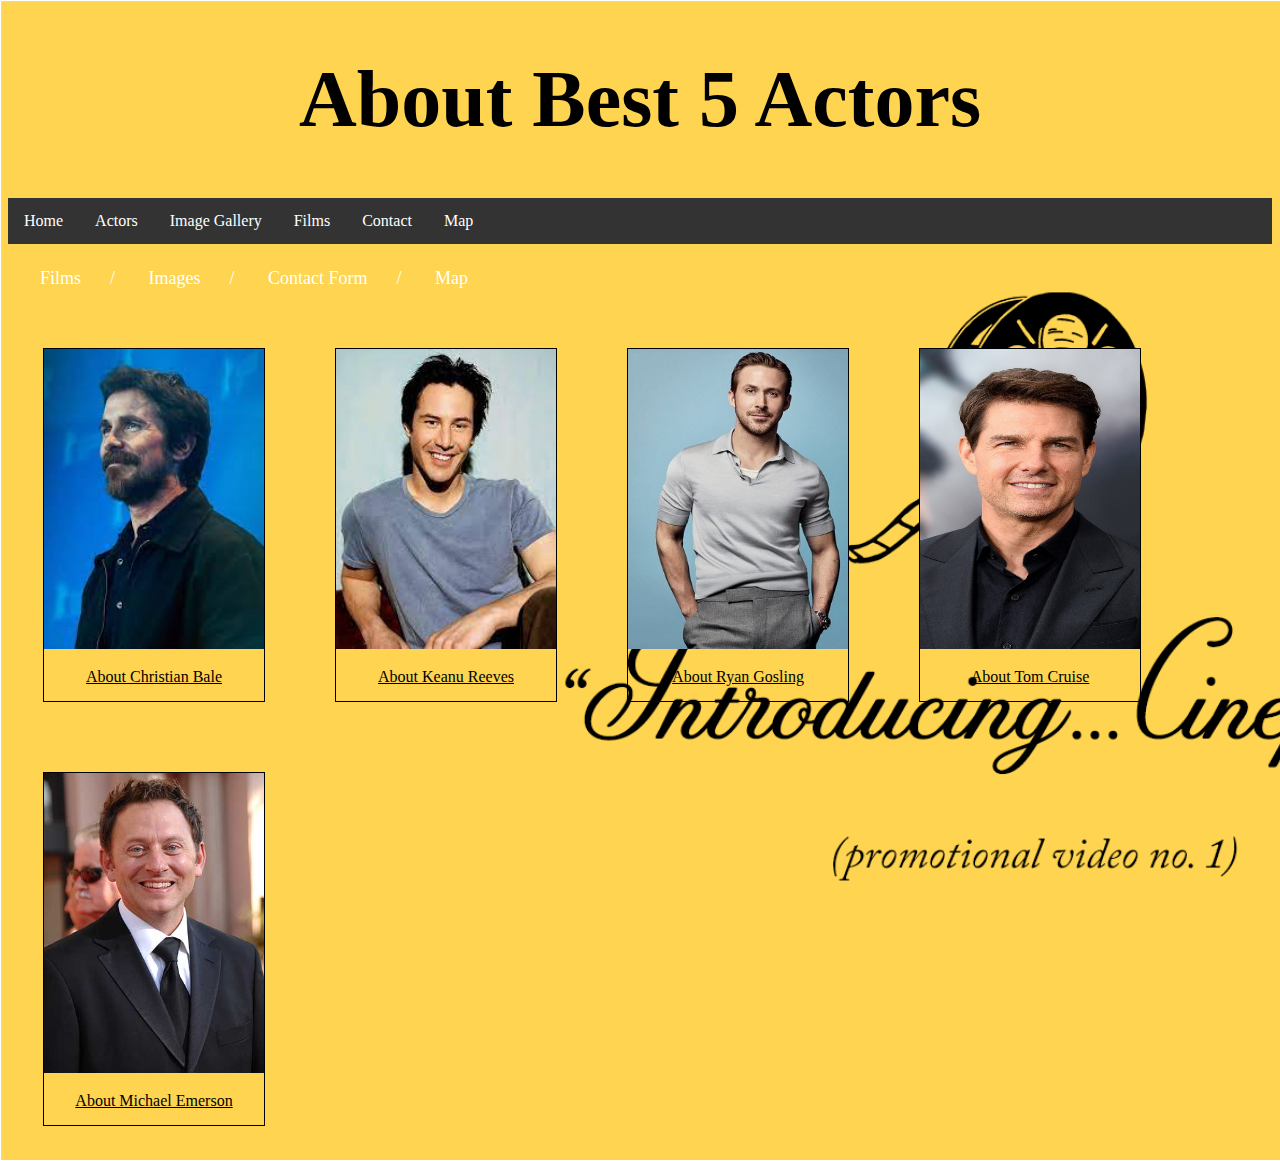
<file: index.html>
<!DOCTYPE html>
<html lang="en">
  <head>
    <style>
      a {
        color: black;
      }
    </style>
    <link href="index.css" rel="stylesheet" type="text/css" />
    <link href="menu.css" rel="stylesheet" type="text/css" />
    <meta charset="UTF-8" />
    <meta http-equiv="X-UA-Compatible" content="IE=edge" />
    <meta name="viewport" content="width=device-width, initial-scale=1.0" />
    <title>About Best 5 Actors</title>
  </head>
  <body style="background-image: url(/images/background4.jpg)">
    <h1 class="headin">About Best 5 Actors</h1>
    <ul>
      <li><a href="index.html">Home</a></li>
      <li class="dropdown">
        <a href="javascript:void(0)" class="dropbtn">Actors</a>
        <div class="dropdown-content">
          <a href="Christian-Bale.html">Christian Bale</a>
          <a href="Keanu-Reeves.html">Keanu Reeves</a>
          <a href="Ryan-Gosling.html">Ryan Gosling</a>
          <a href="Tom-Cruise.html">Tom Cruise</a>
          <a href="Michael-Emerson.html">Michael Emerson</a>
        </div>
      </li>
      <li><a href="images-album.html">Image Gallery</a></li>
      <li><a href="films.html">Films</a></li>
      <li><a href="contact-form.html">Contact</a></li>
      <li><a href="map.html">Map</a></li>
    </ul>
    <ul class="breadcrumb">
      <li><a href="films.html">Films</a></li>
      <li><a href="images-album.html">Images</a></li>
      <li><a href="contact-form.html">Contact Form</a></li>
      <li><a href="map.html">Map</a></li>
    </ul>
    <div class="gallery">
      <a target="_blank" href="images/christianbale-profile.jpg">
        <img
          src="images/christianbale-profile.jpg"
          alt="christianbale-profile"
          width="600"
          height="400"
        />
      </a>
      <div class="desc">
        <a href="Christian-Bale.html" title="About Him">About Christian Bale</a>
      </div>
    </div>

    <div class="gallery">
      <a target="_blank" href="images/keanu-profile.jpg">
        <img
          src="images/keanu-profile.jpg"
          alt="keanu-profile"
          width="600"
          height="400"
        />
      </a>
      <div class="desc">
        <a href="Keanu-Reeves.html" title="About Him">About Keanu Reeves</a>
      </div>
    </div>

    <div class="gallery">
      <a target="_blank" href="images/ryangosling-profile.jpg">
        <img
          src="images/ryangosling-profile.jpg"
          alt="ryangosling-profile"
          width="600"
          height="400"
        />
      </a>
      <div class="desc">
        <a href="Ryan-Gosling.html" title="About Him">About Ryan Gosling</a>
      </div>
    </div>
    <div class="gallery">
      <a target="_blank" href="images/tomcruise-profile.jpg">
        <img
          src="images/tomcruise-profile.jpg"
          alt="tomcruise-profile"
          width="600"
          height="400"
        />
      </a>
      <div class="desc">
        <a href="Tom-Cruise.html" title="About Him">About Tom Cruise</a>
      </div>
    </div>
    <div class="gallery">
      <a target="_blank" href="images/michaelemerson-profile.jpg">
        <img
          src="images/michaelemerson-profile.jpg"
          alt="emerson-profile"
          width="600"
          height="400"
        />
      </a>
      <div class="desc">
        <a href="Michael-Emerson.html" title="About Him"
          >About Michael Emerson</a
        >
      </div>
    </div>
  </body>
</html>
</file>
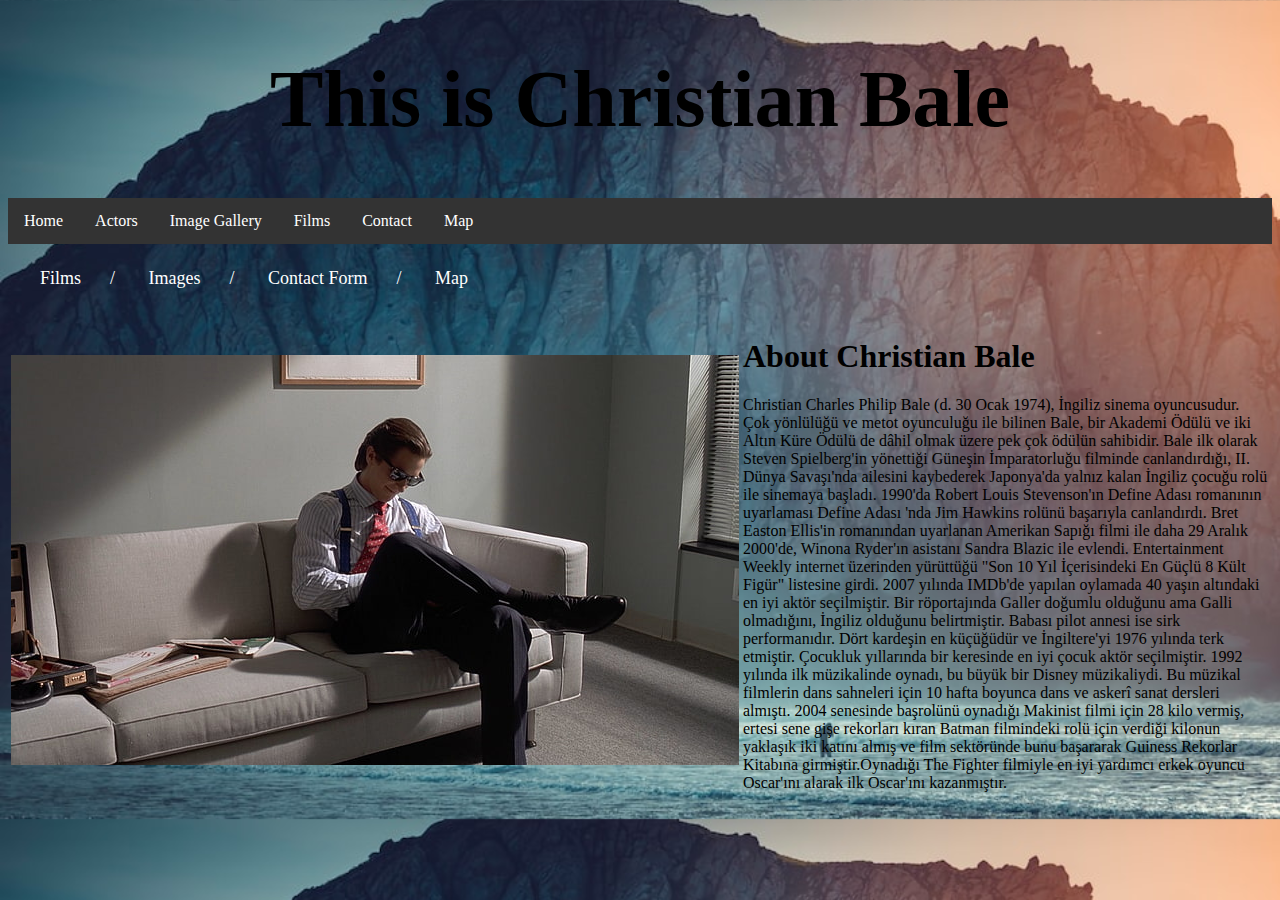
<file: Christian-Bale.html>
<!DOCTYPE html>
<html lang="en">
  <head>
    <link href="index.css" rel="stylesheet" type="text/css" />
    <link href="menu.css" rel="stylesheet" type="text/css" />
    <meta charset="UTF-8" />
    <meta http-equiv="X-UA-Compatible" content="IE=edge" />
    <meta name="viewport" content="width=device-width, initial-scale=1.0" />
    <title>Christian Bale</title>
  </head>
  <body style="background-image: url(/images/background3.jpg)">
    <h1 class="headin">This is Christian Bale</h1>
    <ul>
      <li><a href="index.html">Home</a></li>
      <li class="dropdown">
        <a href="javascript:void(0)" class="dropbtn">Actors</a>
        <div class="dropdown-content">
          <a href="Christian-Bale.html">Christian Bale</a>
          <a href="Keanu-Reeves.html">Keanu Reeves</a>
          <a href="Ryan-Gosling.html">Ryan Gosling</a>
          <a href="Tom-Cruise.html">Tom Cruise</a>
          <a href="Michael-Emerson.html">Michael Emerson</a>
        </div>
      </li>
      <li><a href="images-album.html">Image Gallery</a></li>
      <li><a href="films.html">Films</a></li>
      <li><a href="contact-form.html">Contact</a></li>
      <li><a href="map.html">Map</a></li>
    </ul>
    <ul class="breadcrumb">
      <li><a href="films.html">Films</a></li>
      <li><a href="images-album.html">Images</a></li>
      <li><a href="contact-form.html">Contact Form</a></li>
      <li><a href="map.html">Map</a></li>
    </ul>
    <table>
      <tr>
        <td>
          <a href="images/christianbale1.jpg" target="_blank">
            <img src="images/christianbale1.jpg" alt="" />
          </a>
        </td>
        <td style="vertical-align: top">
          <h1>About Christian Bale</h1>
          <p>
            Christian Charles Philip Bale (d. 30 Ocak 1974), İngiliz sinema
            oyuncusudur. Çok yönlülüğü ve metot oyunculuğu ile bilinen Bale, bir
            Akademi Ödülü ve iki Altın Küre Ödülü de dâhil olmak üzere pek çok
            ödülün sahibidir. Bale ilk olarak Steven Spielberg'in yönettiği
            Güneşin İmparatorluğu filminde canlandırdığı, II. Dünya Savaşı'nda
            ailesini kaybederek Japonya'da yalnız kalan İngiliz çocuğu rolü ile
            sinemaya başladı. 1990'da Robert Louis Stevenson'ın Define Adası
            romanının uyarlaması Define Adası 'nda Jim Hawkins rolünü başarıyla
            canlandırdı. Bret Easton Ellis'in romanından uyarlanan Amerikan
            Sapığı filmi ile daha 29 Aralık 2000'de, Winona Ryder'ın asistanı
            Sandra Blazic ile evlendi. Entertainment Weekly internet üzerinden
            yürüttüğü "Son 10 Yıl İçerisindeki En Güçlü 8 Kült Figür" listesine
            girdi. 2007 yılında IMDb'de yapılan oylamada 40 yaşın altındaki en
            iyi aktör seçilmiştir. Bir röportajında Galler doğumlu olduğunu ama
            Galli olmadığını, İngiliz olduğunu belirtmiştir. Babası pilot annesi
            ise sirk performanıdır. Dört kardeşin en küçüğüdür ve İngiltere'yi
            1976 yılında terk etmiştir. Çocukluk yıllarında bir keresinde en iyi
            çocuk aktör seçilmiştir. 1992 yılında ilk müzikalinde oynadı, bu
            büyük bir Disney müzikaliydi. Bu müzikal filmlerin dans sahneleri
            için 10 hafta boyunca dans ve askerî sanat dersleri almıştı. 2004
            senesinde başrolünü oynadığı Makinist filmi için 28 kilo vermiş,
            ertesi sene gişe rekorları kıran Batman filmindeki rolü için verdiği
            kilonun yaklaşık iki katını almış ve film sektöründe bunu başararak
            Guiness Rekorlar Kitabına girmiştir.Oynadığı The Fighter filmiyle en
            iyi yardımcı erkek oyuncu Oscar'ını alarak ilk Oscar'ını
            kazanmıştır.
          </p>
        </td>
      </tr>
    </table>
  </body>
</html>
</file>
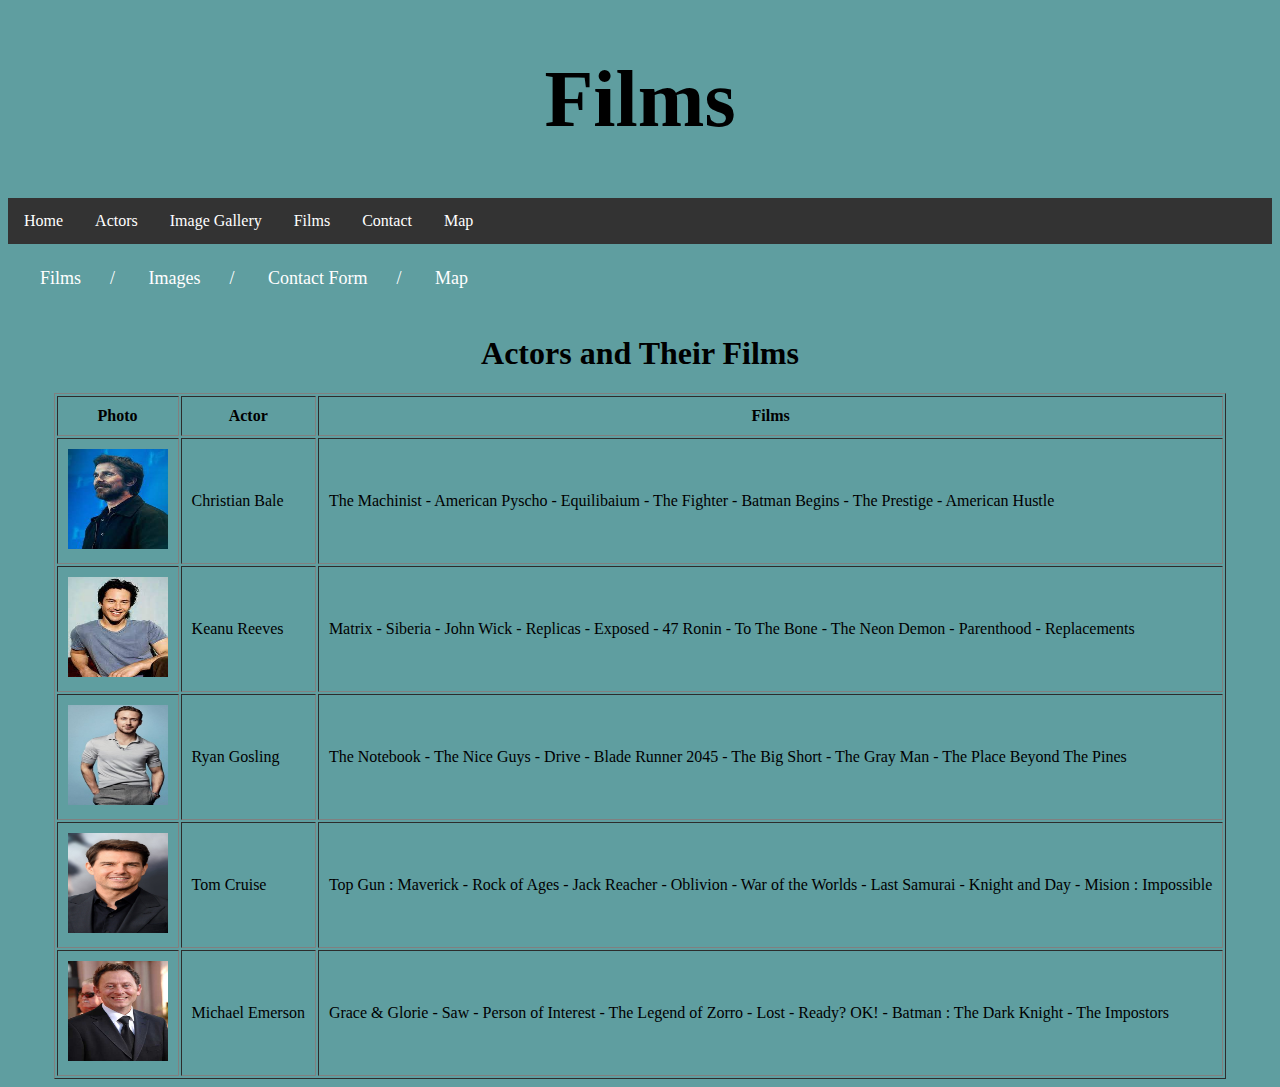
<file: films.html>
<!DOCTYPE html>
<html lang="en">
  <head>
    <link href="index.css" rel="stylesheet" type="text/css" />
    <link href="menu.css" rel="stylesheet" type="text/css" />
    <meta charset="UTF-8" />
    <meta http-equiv="X-UA-Compatible" content="IE=edge" />
    <meta name="viewport" content="width=device-width, initial-scale=1.0" />
    <title>Films</title>
  </head>
  <body style="background-color: cadetblue">
    <h1 class="headin">Films</h1>
    <ul>
      <li><a href="index.html">Home</a></li>
      <li class="dropdown">
        <a href="javascript:void(0)" class="dropbtn">Actors</a>
        <div class="dropdown-content">
          <a href="Christian-Bale.html">Christian Bale</a>
          <a href="Keanu-Reeves.html">Keanu Reeves</a>
          <a href="Ryan-Gosling.html">Ryan Gosling</a>
          <a href="Tom-Cruise.html">Tom Cruise</a>
          <a href="Michael-Emerson.html">Michael Emerson</a>
        </div>
      </li>
      <li><a href="images-album.html">Image Gallery</a></li>
      <li><a href="films.html">Films</a></li>
      <li><a href="contact-form.html">Contact</a></li>
      <li><a href="map.html">Map</a></li>
    </ul>
    <ul class="breadcrumb" style="background-color: cadetblue">
      <li><a href="films.html">Films</a></li>
      <li><a href="images-album.html">Images</a></li>
      <li><a href="contact-form.html">Contact Form</a></li>
      <li><a href="map.html">Map</a></li>
    </ul>
    <h1 align="center">Actors and Their Films</h1>
    <table border="1px" cellpadding="10" align="center">
      <thead>
        <tr>
          <th>Photo</th>
          <th>Actor</th>
          <th>Films</th>
        </tr>
      </thead>
      <tbody>
        <tr>
          <td>
            <img
              src="images/christianbale-profile.jpg"
              height="100"
              width="100"
              alt=""
            />
          </td>
          <td>Christian Bale</td>
          <td>
            The Machinist - American Pyscho - Equilibaium - The Fighter - Batman
            Begins - The Prestige - American Hustle
          </td>
        </tr>
        <tr>
          <td>
            <img
              src="images/keanu-profile.jpg"
              height="100"
              width="100"
              alt=""
            />
          </td>
          <td>Keanu Reeves</td>
          <td>
            Matrix - Siberia - John Wick - Replicas - Exposed - 47 Ronin - To
            The Bone - The Neon Demon - Parenthood - Replacements
          </td>
        </tr>
        <tr>
          <td>
            <img
              src="images/ryangosling-profile.jpg"
              height="100"
              width="100"
              alt=""
            />
          </td>
          <td>Ryan Gosling</td>
          <td>
            The Notebook - The Nice Guys - Drive - Blade Runner 2045 - The Big
            Short - The Gray Man - The Place Beyond The Pines
          </td>
        </tr>
        <tr>
          <td>
            <img
              src="images/tomcruise-profile.jpg"
              height="100"
              width="100"
              alt=""
            />
          </td>
          <td>Tom Cruise</td>
          <td>
            Top Gun : Maverick - Rock of Ages - Jack Reacher - Oblivion - War of
            the Worlds - Last Samurai - Knight and Day - Mision : Impossible
          </td>
        </tr>
        <tr>
          <td>
            <img
              src="images/michaelemerson-profile.jpg"
              height="100"
              width="100"
              alt=""
            />
          </td>
          <td>Michael Emerson</td>
          <td>
            Grace & Glorie - Saw - Person of Interest - The Legend of Zorro -
            Lost - Ready? OK! - Batman : The Dark Knight - The Impostors
          </td>
        </tr>
      </tbody>
    </table>
  </body>
</html>
</file>
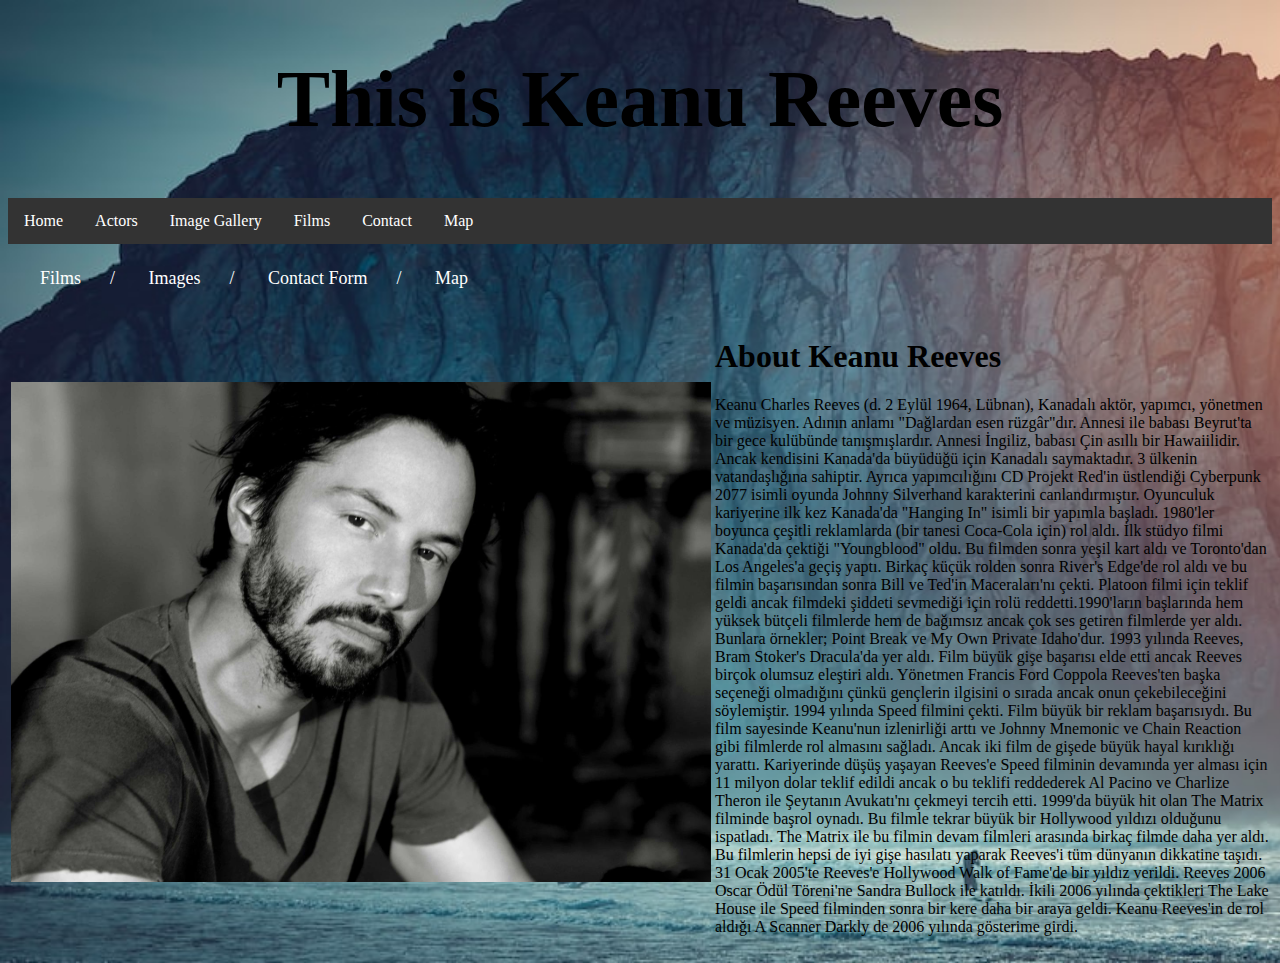
<file: Keanu-Reeves.html>
<!DOCTYPE html>
<html lang="en">
  <head>
    <link href="index.css" rel="stylesheet" type="text/css" />
    <link href="menu.css" rel="stylesheet" type="text/css" />
    <meta charset="UTF-8" />
    <meta http-equiv="X-UA-Compatible" content="IE=edge" />
    <meta name="viewport" content="width=device-width, initial-scale=1.0" />
    <title>Keanu Reeves</title>
  </head>
  <body style="background-image: url(/images/background3.jpg)">
    <h1 class="headin">This is Keanu Reeves</h1>
    <ul>
      <li><a href="index.html">Home</a></li>
      <li class="dropdown">
        <a href="javascript:void(0)" class="dropbtn">Actors</a>
        <div class="dropdown-content">
          <a href="Christian-Bale.html">Christian Bale</a>
          <a href="Keanu-Reeves.html">Keanu Reeves</a>
          <a href="Ryan-Gosling.html">Ryan Gosling</a>
          <a href="Tom-Cruise.html">Tom Cruise</a>
          <a href="Michael-Emerson.html">Michael Emerson</a>
        </div>
      </li>
      <li><a href="images-album.html">Image Gallery</a></li>
      <li><a href="films.html">Films</a></li>
      <li><a href="contact-form.html">Contact</a></li>
      <li><a href="map.html">Map</a></li>
    </ul>
    <ul class="breadcrumb">
      <li><a href="films.html">Films</a></li>
      <li><a href="images-album.html">Images</a></li>
      <li><a href="contact-form.html">Contact Form</a></li>
      <li><a href="map.html">Map</a></li>
    </ul>
    <table>
      <tr>
        <td>
          <a href="images/keanu1.jpg" target="_blank">
            <img src="images/keanu1.jpg" alt="" width="700" height="500" />
          </a>
        </td>
        <td style="vertical-align: top">
          <h1>About Keanu Reeves</h1>
          <p>
            Keanu Charles Reeves (d. 2 Eylül 1964, Lübnan), Kanadalı aktör,
            yapımcı, yönetmen ve müzisyen. Adının anlamı "Dağlardan esen
            rüzgâr"dır. Annesi ile babası Beyrut'ta bir gece kulübünde
            tanışmışlardır. Annesi İngiliz, babası Çin asıllı bir Hawaiilidir.
            Ancak kendisini Kanada'da büyüdüğü için Kanadalı saymaktadır. 3
            ülkenin vatandaşlığına sahiptir. Ayrıca yapımcılığını CD Projekt
            Red'in üstlendiği Cyberpunk 2077 isimli oyunda Johnny Silverhand
            karakterini canlandırmıştır. Oyunculuk kariyerine ilk kez Kanada'da
            "Hanging In" isimli bir yapımla başladı. 1980'ler boyunca çeşitli
            reklamlarda (bir tanesi Coca-Cola için) rol aldı. İlk stüdyo filmi
            Kanada'da çektiği "Youngblood" oldu. Bu filmden sonra yeşil kart
            aldı ve Toronto'dan Los Angeles'a geçiş yaptı. Birkaç küçük rolden
            sonra River's Edge'de rol aldı ve bu filmin başarısından sonra Bill
            ve Ted'in Maceraları'nı çekti. Platoon filmi için teklif geldi ancak
            filmdeki şiddeti sevmediği için rolü reddetti.1990'ların başlarında
            hem yüksek bütçeli filmlerde hem de bağımsız ancak çok ses getiren
            filmlerde yer aldı. Bunlara örnekler; Point Break ve My Own Private
            Idaho'dur. 1993 yılında Reeves, Bram Stoker's Dracula'da yer aldı.
            Film büyük gişe başarısı elde etti ancak Reeves birçok olumsuz
            eleştiri aldı. Yönetmen Francis Ford Coppola Reeves'ten başka
            seçeneği olmadığını çünkü gençlerin ilgisini o sırada ancak onun
            çekebileceğini söylemiştir. 1994 yılında Speed filmini çekti. Film
            büyük bir reklam başarısıydı. Bu film sayesinde Keanu'nun
            izlenirliği arttı ve Johnny Mnemonic ve Chain Reaction gibi
            filmlerde rol almasını sağladı. Ancak iki film de gişede büyük hayal
            kırıklığı yarattı. Kariyerinde düşüş yaşayan Reeves'e Speed filminin
            devamında yer alması için 11 milyon dolar teklif edildi ancak o bu
            teklifi reddederek Al Pacino ve Charlize Theron ile Şeytanın
            Avukatı'nı çekmeyi tercih etti. 1999'da büyük hit olan The Matrix
            filminde başrol oynadı. Bu filmle tekrar büyük bir Hollywood yıldızı
            olduğunu ispatladı. The Matrix ile bu filmin devam filmleri arasında
            birkaç filmde daha yer aldı. Bu filmlerin hepsi de iyi gişe hasılatı
            yaparak Reeves'i tüm dünyanın dikkatine taşıdı. 31 Ocak 2005'te
            Reeves'e Hollywood Walk of Fame'de bir yıldız verildi. Reeves 2006
            Oscar Ödül Töreni'ne Sandra Bullock ile katıldı. İkili 2006 yılında
            çektikleri The Lake House ile Speed filminden sonra bir kere daha
            bir araya geldi. Keanu Reeves'in de rol aldığı A Scanner Darkly de
            2006 yılında gösterime girdi.
          </p>
        </td>
      </tr>
    </table>
  </body>
</html>
</file>
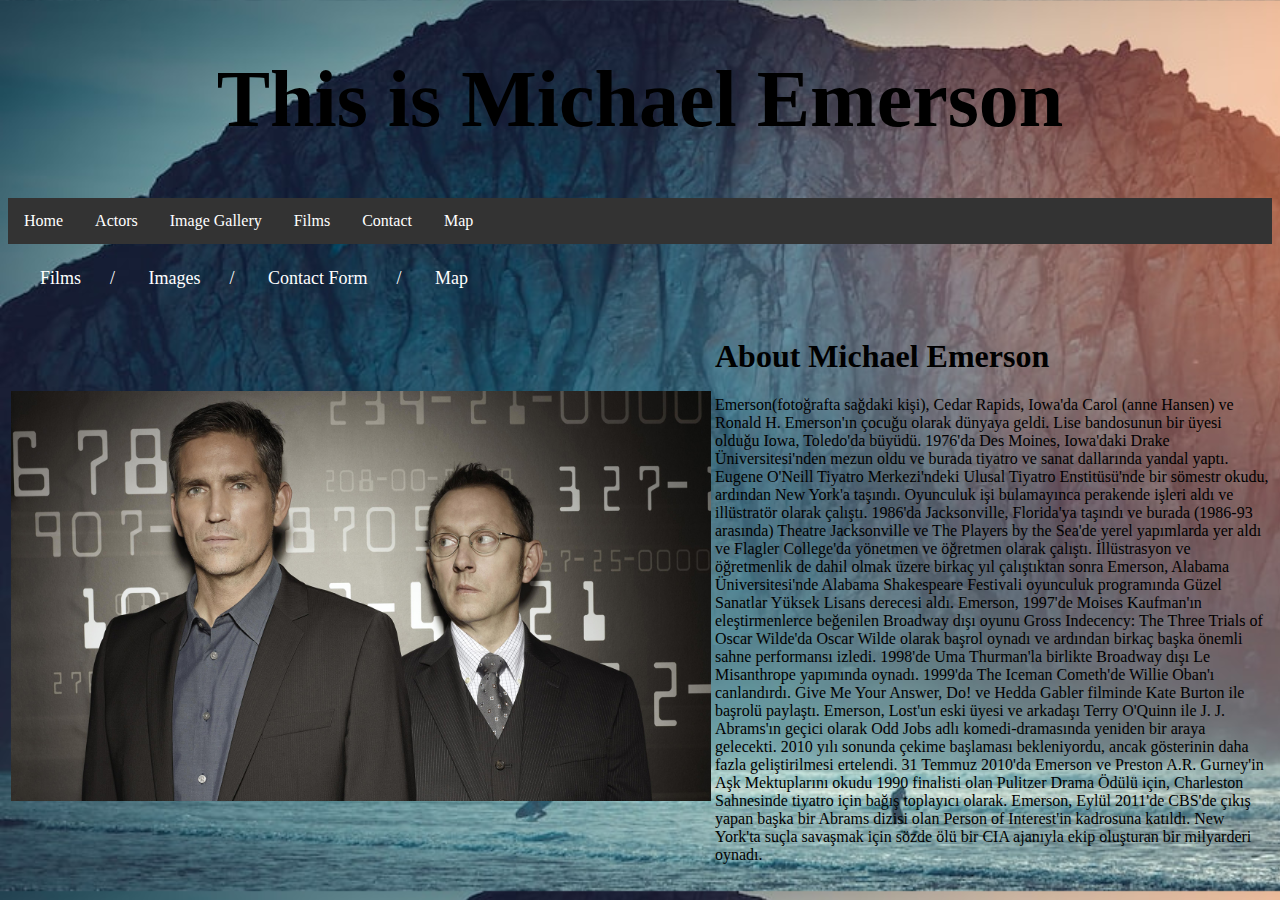
<file: Michael-Emerson.html>
<!DOCTYPE html>
<html lang="en">
  <head>
    <link href="index.css" rel="stylesheet" type="text/css" />
    <link href="menu.css" rel="stylesheet" type="text/css" />
    <meta charset="UTF-8" />
    <meta http-equiv="X-UA-Compatible" content="IE=edge" />
    <meta name="viewport" content="width=device-width, initial-scale=1.0" />
    <title>Michael Emerson</title>
  </head>
  <body style="background-image: url(/images/background3.jpg)">
    <h1 class="headin">This is Michael Emerson</h1>
    <ul>
      <li><a href="index.html">Home</a></li>
      <li class="dropdown">
        <a href="javascript:void(0)" class="dropbtn">Actors</a>
        <div class="dropdown-content">
          <a href="Christian-Bale.html">Christian Bale</a>
          <a href="Keanu-Reeves.html">Keanu Reeves</a>
          <a href="Ryan-Gosling.html">Ryan Gosling</a>
          <a href="Tom-Cruise.html">Tom Cruise</a>
          <a href="Michael-Emerson.html">Michael Emerson</a>
        </div>
      </li>
      <li><a href="images-album.html">Image Gallery</a></li>
      <li><a href="films.html">Films</a></li>
      <li><a href="contact-form.html">Contact</a></li>
      <li><a href="map.html">Map</a></li>
    </ul>
    <ul class="breadcrumb">
      <li><a href="films.html">Films</a></li>
      <li><a href="images-album.html">Images</a></li>
      <li><a href="contact-form.html">Contact Form</a></li>
      <li><a href="map.html">Map</a></li>
    </ul>
    <table>
      <tr>
        <td>
          <a href="images/michaelemerson1.jpg" target="_blank">
            <img
              src="images/michaelemerson1.jpg"
              alt=""
              width="700"
              height="410"
            />
          </a>
        </td>
        <td style="vertical-align: top">
          <h1>About Michael Emerson</h1>
          <p>
            Emerson(fotoğrafta sağdaki kişi), Cedar Rapids, Iowa'da Carol (anne
            Hansen) ve Ronald H. Emerson'ın çocuğu olarak dünyaya geldi. Lise
            bandosunun bir üyesi olduğu Iowa, Toledo'da büyüdü. 1976'da Des
            Moines, Iowa'daki Drake Üniversitesi'nden mezun oldu ve burada
            tiyatro ve sanat dallarında yandal yaptı. Eugene O'Neill Tiyatro
            Merkezi'ndeki Ulusal Tiyatro Enstitüsü'nde bir sömestr okudu,
            ardından New York'a taşındı. Oyunculuk işi bulamayınca perakende
            işleri aldı ve illüstratör olarak çalıştı. 1986'da Jacksonville,
            Florida'ya taşındı ve burada (1986-93 arasında) Theatre Jacksonville
            ve The Players by the Sea'de yerel yapımlarda yer aldı ve Flagler
            College'da yönetmen ve öğretmen olarak çalıştı. İllüstrasyon ve
            öğretmenlik de dahil olmak üzere birkaç yıl çalıştıktan sonra
            Emerson, Alabama Üniversitesi'nde Alabama Shakespeare Festivali
            oyunculuk programında Güzel Sanatlar Yüksek Lisans derecesi aldı.
            Emerson, 1997'de Moises Kaufman'ın eleştirmenlerce beğenilen
            Broadway dışı oyunu Gross Indecency: The Three Trials of Oscar
            Wilde'da Oscar Wilde olarak başrol oynadı ve ardından birkaç başka
            önemli sahne performansı izledi. 1998'de Uma Thurman'la birlikte
            Broadway dışı Le Misanthrope yapımında oynadı. 1999'da The Iceman
            Cometh'de Willie Oban'ı canlandırdı. Give Me Your Answer, Do! ve
            Hedda Gabler filminde Kate Burton ile başrolü paylaştı. Emerson,
            Lost'un eski üyesi ve arkadaşı Terry O'Quinn ile J. J. Abrams'ın
            geçici olarak Odd Jobs adlı komedi-dramasında yeniden bir araya
            gelecekti. 2010 yılı sonunda çekime başlaması bekleniyordu, ancak
            gösterinin daha fazla geliştirilmesi ertelendi. 31 Temmuz 2010'da
            Emerson ve Preston A.R. Gurney'in Aşk Mektuplarını okudu 1990
            finalisti olan Pulitzer Drama Ödülü için, Charleston Sahnesinde
            tiyatro için bağış toplayıcı olarak. Emerson, Eylül 2011'de CBS'de
            çıkış yapan başka bir Abrams dizisi olan Person of Interest'in
            kadrosuna katıldı. New York'ta suçla savaşmak için sözde ölü bir CIA
            ajanıyla ekip oluşturan bir milyarderi oynadı.
          </p>
        </td>
      </tr>
    </table>
  </body>
</html>
</file>
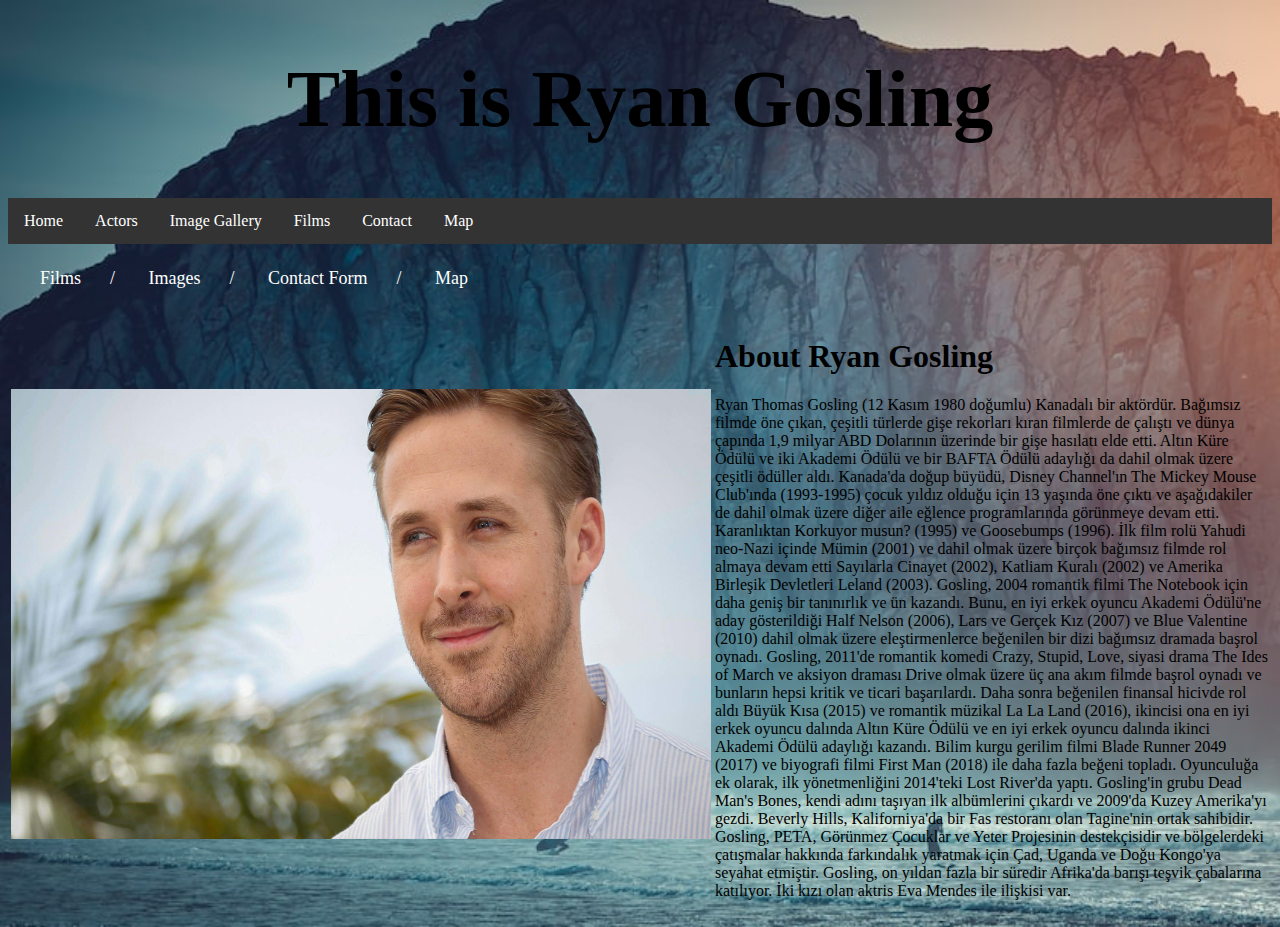
<file: Ryan-Gosling.html>
<!DOCTYPE html>
<html lang="en">
  <head>
    <link href="index.css" rel="stylesheet" type="text/css" />
    <link href="menu.css" rel="stylesheet" type="text/css" />
    <meta charset="UTF-8" />
    <meta http-equiv="X-UA-Compatible" content="IE=edge" />
    <meta name="viewport" content="width=device-width, initial-scale=1.0" />
    <title>Ryan Gosling</title>
  </head>
  <body style="background-image: url(/images/background3.jpg)">
    <h1 class="headin">This is Ryan Gosling</h1>
    <ul>
      <li><a href="index.html">Home</a></li>
      <li class="dropdown">
        <a href="javascript:void(0)" class="dropbtn">Actors</a>
        <div class="dropdown-content">
          <a href="Christian-Bale.html">Christian Bale</a>
          <a href="Keanu-Reeves.html">Keanu Reeves</a>
          <a href="Ryan-Gosling.html">Ryan Gosling</a>
          <a href="Tom-Cruise.html">Tom Cruise</a>
          <a href="Michael-Emerson.html">Michael Emerson</a>
        </div>
      </li>
      <li><a href="images-album.html">Image Gallery</a></li>
      <li><a href="films.html">Films</a></li>
      <li><a href="contact-form.html">Contact</a></li>
      <li><a href="map.html">Map</a></li>
    </ul>
    <ul class="breadcrumb">
      <li><a href="films.html">Films</a></li>
      <li><a href="images-album.html">Images</a></li>
      <li><a href="contact-form.html">Contact Form</a></li>
      <li><a href="map.html">Map</a></li>
    </ul>
    <table>
      <tr>
        <td>
          <a href="images/ryangosling1.jpg" target="_blank">
            <img
              src="images/ryangosling1.jpg"
              alt=""
              width="700"
              height="450"
            />
          </a>
        </td>
        <td style="vertical-align: top">
          <h1>About Ryan Gosling</h1>
          <p>
            Ryan Thomas Gosling (12 Kasım 1980 doğumlu) Kanadalı bir aktördür.
            Bağımsız filmde öne çıkan, çeşitli türlerde gişe rekorları kıran
            filmlerde de çalıştı ve dünya çapında 1,9 milyar ABD Dolarının
            üzerinde bir gişe hasılatı elde etti. Altın Küre Ödülü ve iki
            Akademi Ödülü ve bir BAFTA Ödülü adaylığı da dahil olmak üzere
            çeşitli ödüller aldı. Kanada'da doğup büyüdü, Disney Channel'ın The
            Mickey Mouse Club'ında (1993-1995) çocuk yıldız olduğu için 13
            yaşında öne çıktı ve aşağıdakiler de dahil olmak üzere diğer aile
            eğlence programlarında görünmeye devam etti. Karanlıktan Korkuyor
            musun? (1995) ve Goosebumps (1996). İlk film rolü Yahudi neo-Nazi
            içinde Mümin (2001) ve dahil olmak üzere birçok bağımsız filmde rol
            almaya devam etti Sayılarla Cinayet (2002), Katliam Kuralı (2002) ve
            Amerika Birleşik Devletleri Leland (2003). Gosling, 2004 romantik
            filmi The Notebook için daha geniş bir tanınırlık ve ün kazandı.
            Bunu, en iyi erkek oyuncu Akademi Ödülü'ne aday gösterildiği Half
            Nelson (2006), Lars ve Gerçek Kız (2007) ve Blue Valentine (2010)
            dahil olmak üzere eleştirmenlerce beğenilen bir dizi bağımsız
            dramada başrol oynadı. Gosling, 2011'de romantik komedi Crazy,
            Stupid, Love, siyasi drama The Ides of March ve aksiyon draması
            Drive olmak üzere üç ana akım filmde başrol oynadı ve bunların hepsi
            kritik ve ticari başarılardı. Daha sonra beğenilen finansal hicivde
            rol aldı Büyük Kısa (2015) ve romantik müzikal La La Land (2016),
            ikincisi ona en iyi erkek oyuncu dalında Altın Küre Ödülü ve en iyi
            erkek oyuncu dalında ikinci Akademi Ödülü adaylığı kazandı. Bilim
            kurgu gerilim filmi Blade Runner 2049 (2017) ve biyografi filmi
            First Man (2018) ile daha fazla beğeni topladı. Oyunculuğa ek
            olarak, ilk yönetmenliğini 2014'teki Lost River'da yaptı. Gosling'in
            grubu Dead Man's Bones, kendi adını taşıyan ilk albümlerini çıkardı
            ve 2009'da Kuzey Amerika'yı gezdi. Beverly Hills, Kaliforniya'da bir
            Fas restoranı olan Tagine'nin ortak sahibidir. Gosling, PETA,
            Görünmez Çocuklar ve Yeter Projesinin destekçisidir ve bölgelerdeki
            çatışmalar hakkında farkındalık yaratmak için Çad, Uganda ve Doğu
            Kongo'ya seyahat etmiştir. Gosling, on yıldan fazla bir süredir
            Afrika'da barışı teşvik çabalarına katılıyor. İki kızı olan aktris
            Eva Mendes ile ilişkisi var.
          </p>
        </td>
      </tr>
    </table>
  </body>
</html>
</file>
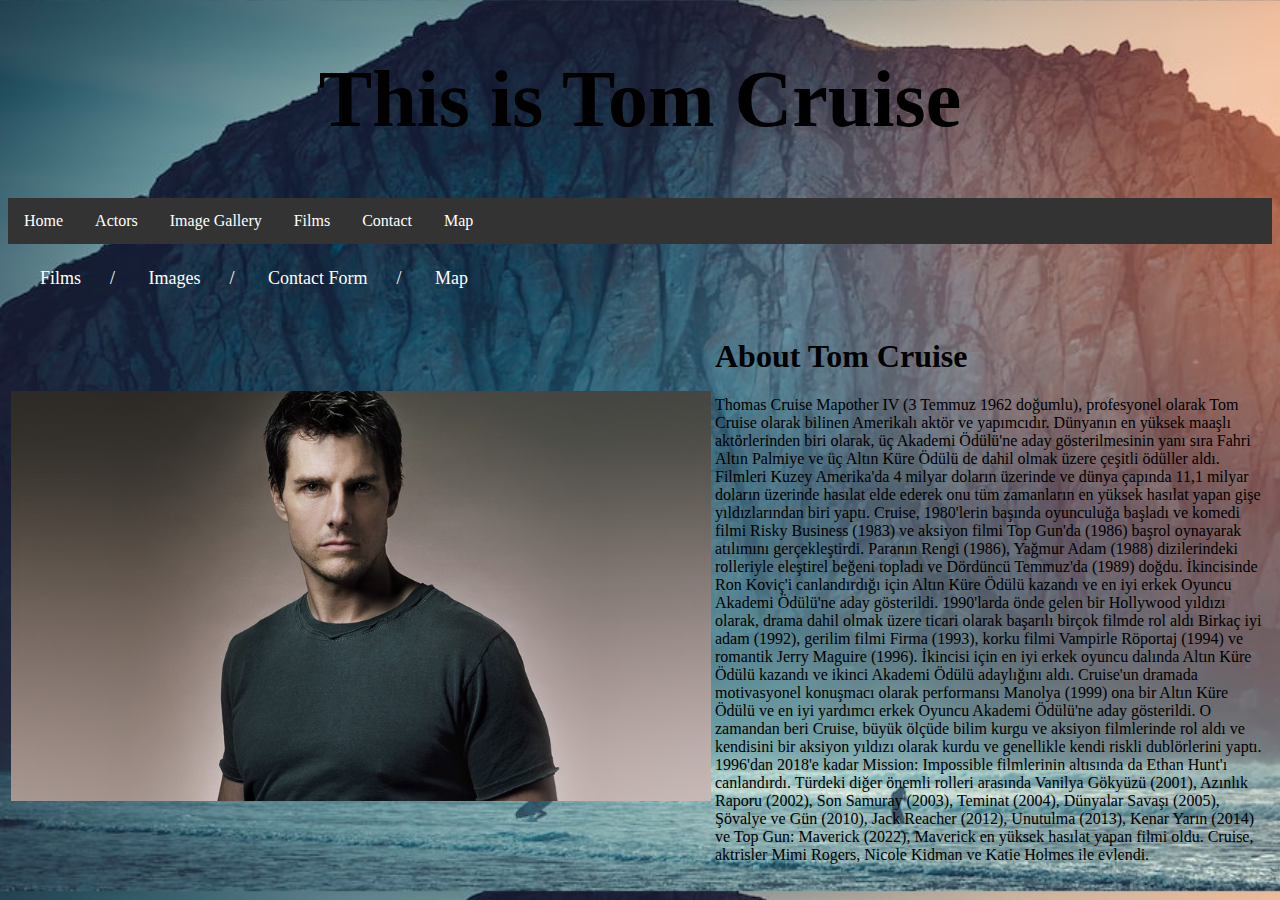
<file: Tom-Cruise.html>
<!DOCTYPE html>
<html lang="en">
  <head>
    <link href="index.css" rel="stylesheet" type="text/css" />
    <link href="menu.css" rel="stylesheet" type="text/css" />
    <meta charset="UTF-8" />
    <meta http-equiv="X-UA-Compatible" content="IE=edge" />
    <meta name="viewport" content="width=device-width, initial-scale=1.0" />
    <title>Tom Cruise</title>
  </head>
  <body style="background-image: url(/images/background3.jpg)">
    <h1 class="headin">This is Tom Cruise</h1>
    <ul>
      <li><a href="index.html">Home</a></li>
      <li class="dropdown">
        <a href="javascript:void(0)" class="dropbtn">Actors</a>
        <div class="dropdown-content">
          <a href="Christian-Bale.html">Christian Bale</a>
          <a href="Keanu-Reeves.html">Keanu Reeves</a>
          <a href="Ryan-Gosling.html">Ryan Gosling</a>
          <a href="Tom-Cruise.html">Tom Cruise</a>
          <a href="Michael-Emerson.html">Michael Emerson</a>
        </div>
      </li>
      <li><a href="images-album.html">Image Gallery</a></li>
      <li><a href="films.html">Films</a></li>
      <li><a href="contact-form.html">Contact</a></li>
      <li><a href="map.html">Map</a></li>
    </ul>
    <ul class="breadcrumb">
      <li><a href="films.html">Films</a></li>
      <li><a href="images-album.html">Images</a></li>
      <li><a href="contact-form.html">Contact Form</a></li>
      <li><a href="map.html">Map</a></li>
    </ul>
    <table>
      <tr>
        <td>
          <a href="images/tomcruise1.jpg" target="_blank">
            <img src="images/tomcruise1.jpg" alt="" width="700" height="410" />
          </a>
        </td>
        <td style="vertical-align: top">
          <h1>About Tom Cruise</h1>
          <p>
            Thomas Cruise Mapother IV (3 Temmuz 1962 doğumlu), profesyonel
            olarak Tom Cruise olarak bilinen Amerikalı aktör ve yapımcıdır.
            Dünyanın en yüksek maaşlı aktörlerinden biri olarak, üç Akademi
            Ödülü'ne aday gösterilmesinin yanı sıra Fahri Altın Palmiye ve üç
            Altın Küre Ödülü de dahil olmak üzere çeşitli ödüller aldı. Filmleri
            Kuzey Amerika'da 4 milyar doların üzerinde ve dünya çapında 11,1
            milyar doların üzerinde hasılat elde ederek onu tüm zamanların en
            yüksek hasılat yapan gişe yıldızlarından biri yaptı. Cruise,
            1980'lerin başında oyunculuğa başladı ve komedi filmi Risky Business
            (1983) ve aksiyon filmi Top Gun'da (1986) başrol oynayarak atılımını
            gerçekleştirdi. Paranın Rengi (1986), Yağmur Adam (1988)
            dizilerindeki rolleriyle eleştirel beğeni topladı ve Dördüncü
            Temmuz'da (1989) doğdu. İkincisinde Ron Koviç'i canlandırdığı için
            Altın Küre Ödülü kazandı ve en iyi erkek Oyuncu Akademi Ödülü'ne
            aday gösterildi. 1990'larda önde gelen bir Hollywood yıldızı olarak,
            drama dahil olmak üzere ticari olarak başarılı birçok filmde rol
            aldı Birkaç iyi adam (1992), gerilim filmi Firma (1993), korku filmi
            Vampirle Röportaj (1994) ve romantik Jerry Maguire (1996). İkincisi
            için en iyi erkek oyuncu dalında Altın Küre Ödülü kazandı ve ikinci
            Akademi Ödülü adaylığını aldı. Cruise'un dramada motivasyonel
            konuşmacı olarak performansı Manolya (1999) ona bir Altın Küre Ödülü
            ve en iyi yardımcı erkek Oyuncu Akademi Ödülü'ne aday gösterildi. O
            zamandan beri Cruise, büyük ölçüde bilim kurgu ve aksiyon
            filmlerinde rol aldı ve kendisini bir aksiyon yıldızı olarak kurdu
            ve genellikle kendi riskli dublörlerini yaptı. 1996'dan 2018'e kadar
            Mission: Impossible filmlerinin altısında da Ethan Hunt'ı
            canlandırdı. Türdeki diğer önemli rolleri arasında Vanilya Gökyüzü
            (2001), Azınlık Raporu (2002), Son Samuray (2003), Teminat (2004),
            Dünyalar Savaşı (2005), Şövalye ve Gün (2010), Jack Reacher (2012),
            Unutulma (2013), Kenar Yarın (2014) ve Top Gun: Maverick (2022),
            Maverick en yüksek hasılat yapan filmi oldu. Cruise, aktrisler Mimi
            Rogers, Nicole Kidman ve Katie Holmes ile evlendi.
          </p>
        </td>
      </tr>
    </table>
  </body>
</html>
</file>
<file: index.css>
.headin {
  text-align: center;
  font-family: fantasy;
  font-size: 80px;
  color: black;
}
.gallery {
  margin: 35px;
  border: 1px solid black;
  float: left;
  width: 220px;
}
.gallery:hover {
  border: 1px solid blue;
}
.gallery img {
  width: 220px;
  height: 300px;
}
.desc {
  padding: 15px;
  text-align: center;
}
ul.breadcrumb {
  padding: 10px 16px;
  list-style: none;
  background-color: transparent;
}
ul.breadcrumb li {
  display: inline;
  font-size: 18px;
}
ul.breadcrumb li + li:before {
  padding: 8px;
  margin: 5px;
  color: white;
  content: "/\00a0";
}
ul.breadcrumb li a {
  color: white;
  text-decoration: none;
}
ul.breadcrumb li a:hover {
  color: black;
  text-decoration: underline;
}
body {
  background-size: cover;
}
</file>
<file: menu.css>
ul {
  list-style-type: none;
  margin: 0;
  padding: 0;
  overflow: hidden;
  background-color: #333;
}

li {
  float: left;
}

li a,
.dropbtn {
  display: inline-block;
  color: white;
  text-align: center;
  padding: 14px 16px;
  text-decoration: none;
}

li a:hover,
.dropdown:hover .dropbtn {
  background-color: orangered;
}

li.dropdown {
  display: inline-block;
}

.dropdown-content {
  display: none;
  position: absolute;
  background-color: #f9f9f9;
  min-width: 160px;
  box-shadow: 0px 8px 16px 0px rgba(0, 0, 0, 0.2);
  z-index: 1;
}

.dropdown-content a {
  color: black;
  padding: 12px 16px;
  text-decoration: none;
  display: block;
  text-align: left;
}

.dropdown-content a:hover {
  background-color: #f1f1f1;
}

.dropdown:hover .dropdown-content {
  display: block;
}
</file>
